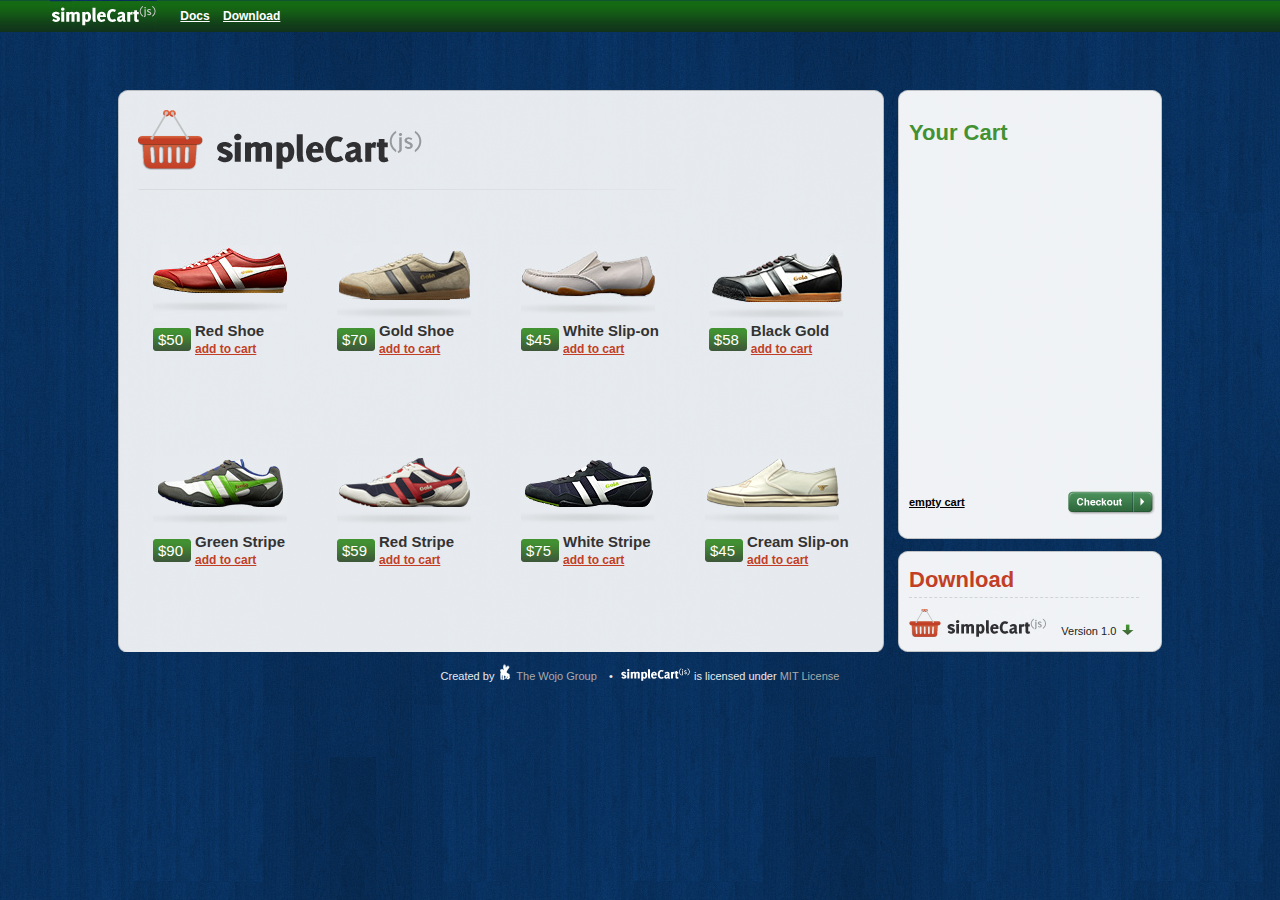
<file: src/main/webapp/scripts/index.html>
<!DOCTYPE html PUBLIC "-//W3C//DTD XHTML 1.0 Strict//EN"
	"http://www.w3.org/TR/xhtml1/DTD/xhtml1-strict.dtd">

<html xmlns="http://www.w3.org/1999/xhtml" xml:lang="en" lang="en">
<head>
	<meta http-equiv="Content-Type" content="text/html; charset=utf-8"/>

	<title>simpleCart (js) Demo</title>
	<link rel="stylesheet" href="example.css" type="text/css" media="screen" charset="utf-8" />
	<!--[if lte IE 6]><link rel="stylesheet" href="ie6.css" type="text/css" media="screen" charset="utf-8" /><![endif]-->
	<!--[if IE 7]><link rel="stylesheet" href="ie7.css" type="text/css" media="screen" charset="utf-8" /><![endif]-->
	<!--Include the SimpleCart(js) script-->
	<script src="javascripts/simpleCart.js" type="text/javascript" charset="utf-8"></script>
	
	<!--Make a new cart instance with your paypal login email-->
	<script type="text/javascript">
		simpleCart = new cart("brett@wojodesign.com");
	</script>
	
	<!--CSS for the Cart. Customize anything you damn well please.
		Use Firebug or Webkit's Element Inspector to get a more 
		indepth idea of what simpleCart Generates.
	-->
	<style>
		.cartHeaders,.totalRow{display:none;}
		.simpleCart_items{
			overflow-y:auto;
			overflow-x:hidden;
			height:324px;
			width:243px;
			margin-bottom:20px;
		}
		.itemContainer{
			clear:both;
			width:229px;
			padding:11px 0;
			font-size:11px;
		}
		.itemImage{
			float:left;
			width:60px;
		}
		.itemName{
			float:left;
			width:85px;
		}
		.itemPrice{
			float:left;
			width:85px;
			color:#418932;
		}
		.itemQuantity{
			float:left;
			width:33px;
			margin-top:-12px;
			vertical-align:middle;
		}
		.itemQuantity input{
			width:20px;
			border:1px solid #ccc;
			padding:3px 2px;
		}
		
		.itemTotal{
			float:left;
			color:#c23f26;
			margin-top:-6px
		}
	</style>
	
	
	
</head>

<body>
	<div id="topFrame"><img src="images/greenLogo.gif" alt="simpleCart(js)" style="vertical-align:middle;margin:-1px 20px 0 0" /> <a href="#">Docs</a> &nbsp;&nbsp;&nbsp;<a href="#">Download</a></div>
		<div id="content">
			<div id="header">
				<h1>simpleCart (js)</h1>
			</div>
			
			<!--Here's the Catalog Items. You can make anything into a product, 
				just copy and paste the onclick attribute from one of the products 
				below.
			-->
			<ul id="catalog">
				
				<li>
					<img src="images/products/redShoe.jpg" alt="Red Shoe" />
					<span class="price">$50</span><b>Red Shoe<br/><a href="#" onclick="simpleCart.add('name=Red Shoe','price=50','image=images/thumbs/redShoe.jpg');return false;"> add to cart</a></b>
				</li>
				
				<li>
					<img src="images/products/goldShoe.jpg" alt="Gold Shoe" />
					<span class="price">$70</span><b>Gold Shoe<br/><a href="#" onclick="simpleCart.add('name=Gold Shoe','price=70','image=images/thumbs/goldShoe.jpg');return false;"> add to cart</a></b>
				</li>
				
				<li>
					<img src="images/products/whiteSlipon.jpg" alt="White Slip-on" />
					<span class="price">$45</span><b>White Slip-on<br/><a href="#" onclick="simpleCart.add('name=White Slip-on','price=45','image=images/thumbs/whiteSlipon.jpg');return false;"> add to cart</a></b>
				</li>
				
				<li>
					<img src="images/products/blackGold.jpg" alt="Black Gold" />
					<span class="price">$58</span><b>Black Gold<br/><a href="#" onclick="simpleCart.add('name=Black Gold','price=58','image=images/thumbs/blackGold.jpg');return false;"> add to cart</a></b>
				</li>
				
				<li>
					<img src="images/products/greenStripe.jpg" alt="Green Stripe" />
					<span class="price">$90</span><b>Green Stripe<br/><a href="#" onclick="simpleCart.add('name=Green Stripe','price=90','image=images/thumbs/greenStripe.jpg');return false;"> add to cart</a></b>
				</li>
				
				<li>
					<img src="images/products/redStripe.jpg" alt="Red Stripe" />
					<span class="price">$59</span><b>Red Stripe<br/><a href="#" onclick="simpleCart.add('name=Red Stripe','price=59','image=images/thumbs/redStripe.jpg');return false;"> add to cart</a></b>
				</li>
				
				<li>
					<img src="images/products/whiteStripe.jpg" alt="White Stripe" />
					<span class="price">$75</span><b>White Stripe<br/><a href="#" onclick="simpleCart.add('name=White Stripe','price=75','image=images/thumbs/whiteStripe.jpg');return false;"> add to cart</a></b>
				</li>
				
				<li>
					<img src="images/products/creamSlipon.jpg" alt="Cream Slip-on" />
					<span class="price">$45</span><b>Cream Slip-on<br/><a href="#" onclick="simpleCart.add('name=Cream Slip-on','price=45','image=images/thumbs/creamSlipon.jpg');return false;"> add to cart</a></b>
				</li>

			</ul>
			<!--/ Catalog-->
			
			
			<div id="sidebar">
				<h2>Your Cart</h2>
				
				
				<!--Add a Div with the class "simpleCart_items" to show your shopping cart area.-->
				<div class="simpleCart_items" >
				</div>
				
				
				<!--Here's the Links to Checkout and Empty Cart-->
				<a href="#" class="simpleCart_empty">empty cart</a>
				<a href="#" class="simpleCart_checkout">Checkout</a>
				
				
				
				<!--Nothing below this has to do with simpleCart (js) functionality-->
				<div id="downloadContainer">
					<h3>Download</h3>
					<a href="#"><img src="images/smallLogo.gif" alt="Download simpleCart(js)" id="smallLogo" /></a>&nbsp;&nbsp;&nbsp;&nbsp;
					<a href="#">Version 1.0</a>&nbsp;&nbsp;<a href="#"><img src="images/arrow.gif" alt="Download simpleCart(js)"></a>
				</div>	
			<!--End #sidebar-->	
			</div>
			<div id="footer">
				Created by <a href="http://thewojogroup.com"><img src="images/wojo.gif" alt="The Wojo Group" /></a> <a href="http://thewojogroup.com">The Wojo Group</a> &nbsp;&nbsp;
				&bull;&nbsp;&nbsp;<img src="images/microLogo.gif" alt="simple cart js" style="vertical-align:bottom" /> is licensed under <a href="#">MIT License</a>
			</div>	
		<!--End #content-->		
		</div>
</body>
</html>
</file>
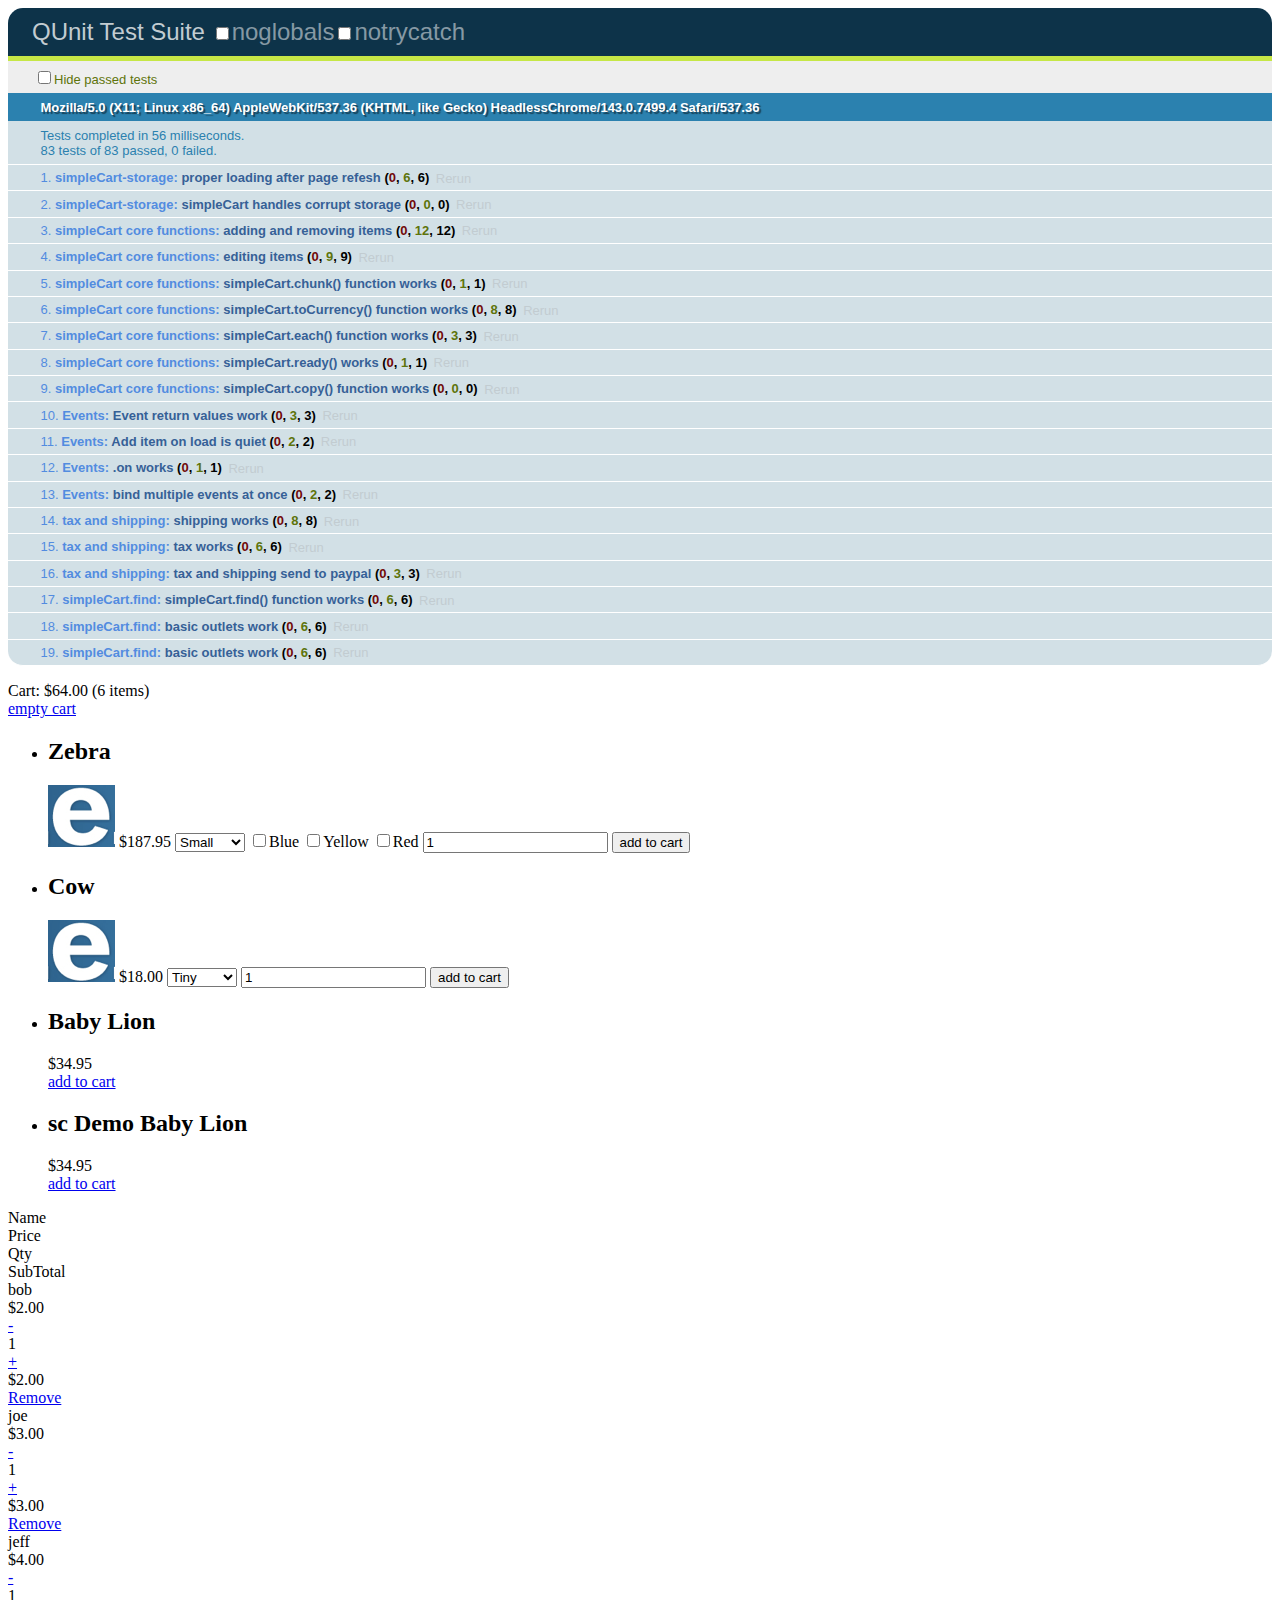
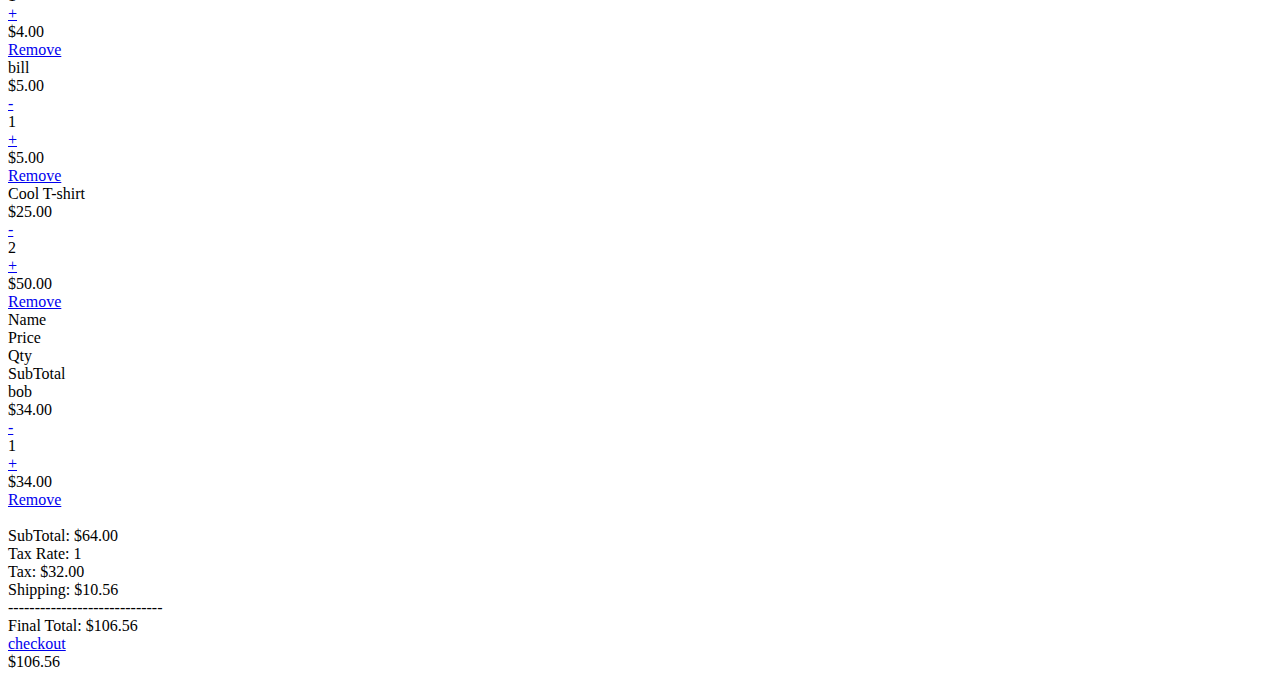
<file: src/main/webapp/scripts/wojodesign-simplecart-js/test/index.html>
<!DOCTYPE html>  
<html>  
<head>  
    <title>simpleCart(js) - QUnit Test Suite</title>  
    <link rel="stylesheet" href="css/qunit.css" type="text/css" media="screen">  

	<script>/*<![CDATA[*/!window.QUnit && document.write('<script src="inc/qunit.js"><\/script>')/*]]>*/</script>
	<script src="http://swarm.simplecartjs.com/js/inject.js"></script>
	
    <!-- Your project file goes here -->  
	<script>/*<![CDATA[*/
	
	if( QUnit.urlParams.lib && QUnit.urlParams.ver ){
		document.write('<script src="https://ajax.googleapis.com/ajax/libs/'+ 
					QUnit.urlParams.lib + '/' + 
					QUnit.urlParams.ver + '/' + 
					QUnit.urlParams.lib + '.js"><\/script>');
	} else {
		document.write('<script src="inc/jquery.1.6.1.min.js"><\/script>');
	}
	
	if( QUnit.urlParams.commit ){
		document.write('<script src="inc/get-raw-javascript.php?file=https://raw.github.com/wojodesign/simplecart-js/'+ QUnit.urlParams.commit +'/simpleCart.js"><\/script>');
		document.write('<script src="inc/get-raw-javascript.php?file=https://raw.github.com/wojodesign/simplecart-js/'+ QUnit.urlParams.commit +'/test/test.core.js"><\/script>');
	} else {
		document.write('<script src="../simpleCart.js"><\/script>');
		document.write('<script type="text/javascript" src="test.core.js"><\/script>');
	}
	/*]]>*/</script>

	
	<style >

	 	.itemContainer{
			width:100%;
			float:left;
		}

		.itemContainer div{
			float:left;
			margin: 5px 20px 5px 20px ;
		}

		.itemContainer a{
			text-decoration:none;
		}

		.cartHeaders{
			width:100%;
			float:left;
		}

		.cartHeaders div{
			float:left;
			margin: 5px 20px 5px 20px ;
		}


	</style>


</head>  
<body>  
	
	<h1 id="qunit-header">QUnit Test Suite</h1>  
    <h2 id="qunit-banner"></h2>  
    <div id="qunit-testrunner-toolbar"></div>  
    <h2 id="qunit-userAgent"></h2>  
    <ol id="qunit-tests"></ol>
	
	<p>
	Cart: <span class="simpleCart_total"></span> (<span id="simpleCart_quantity" class="simpleCart_quantity"></span> items)
	<br />
	<a href="javascript:;" class="simpleCart_empty">empty cart</a>
	<br />
	</p>


	<ul>
		<li class="simpleCart_shelfItem">
			<h2 class="item_name">Zebra</h2>
			<img class="item_thumb" src="e.png" />
			<span class="item_price">$187.95</span>
			<select class="item_Size">
				<option value="Small">Small</option>
				<option value="Medium">Medium</option>
				<option value="Large">Large</option>	
			</select>	
			
			<input type="checkbox" class="item_color" value="Blue"/><label>Blue</label>
			<input type="checkbox" class="item_color" value="Yellow"/><label>Yellow</label>
			<input type="checkbox" class="item_color" value="Red"/><label>Red</label>
			
			<input type="hidden" class="item_shipping" value="20" />	
			<input type="text" class="item_quantity" value="1" />
			<input type="button" class="item_add" value="add to cart" />
		</li>


		<li class="simpleCart_shelfItem">
			<h2 class="item_name">Cow</h2>
			<img class="item_thumb" src="e.png" />
			<span class="item_price">$18.00</span>
			<select class="item_Size">
				<option value="Tiny">Tiny</option>
				<option value="Medium">Medium</option>
				<option value="Bull">Bull</option>	
			</select>		
			<input type="text" class="item_quantity" value="1" />
			<input type="button" class="item_add" value="add to cart" />
		</li>



		<li>
			<h2>Baby Lion</h2>
			<div>$34.95</div>
			<a href="javascript:;" onclick="simpleCart.add({name:'baby lion', price: 34.95,size:'tiny',thumb:'e.png'});" >add to cart</a>
		</li>
		
		<li>
			<h2>sc Demo Baby Lion</h2>
			<div>$34.95</div>
			<a href="javascript:;" onclick="sc_demo.add({name:'baby lion', price: 34.95,size:'tiny',thumb:'e.png'});" >add to cart</a>
		</li>

	</ul>

	<div class="simpleCart_items" >
	</div>


	<div class="sc_demo_items" >
	</div>

	<br />
	SubTotal: <span id="simpleCart_total" class="simpleCart_total"></span> <br />
	Tax Rate: <span id="simpleCart_taxRate" class="simpleCart_taxRate"></span> <br />
	Tax: <span id="simpleCart_tax" class="simpleCart_tax"></span> <br />
	Shipping: <span id="simpleCart_shipping" class="simpleCart_shipping"></span> <br />
	-----------------------------<br />
	Final Total: <span id="simpleCart_grandTotal" class="simpleCart_grandTotal"></span> <br />

	<a href="javascript:;" class="simpleCart_checkout">checkout</a>	
	
	<div id="test_id"></div>
    
</body>  
</html>
</file>
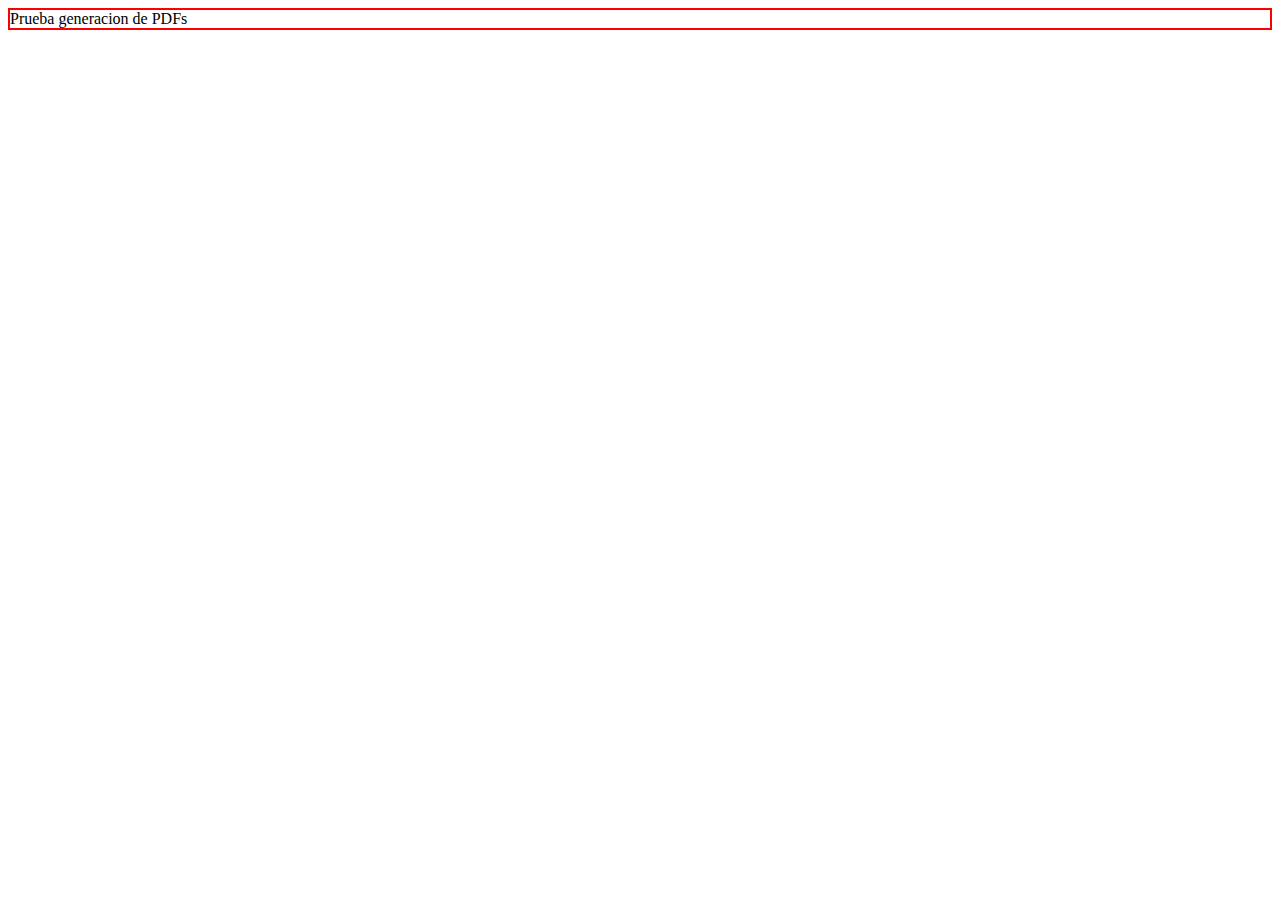
<file: src/main/webapp/pruebaPDF.html>
<html>
  <head>
  <meta http-equiv="content-type" content="text/html; charset=windows-1250"/>
  <meta name="generator" content="PSPad editor, www.pspad.com"/>
  <title>Prueba generacion pdfs</title>
  <style>
  .mainContent{
  	border: 2px solid red;
  }
  </style>
  </head>
  <body>
    <div class="mainContent">
      Prueba generacion de PDFs
    </div>
  </body>
</html>
</file>
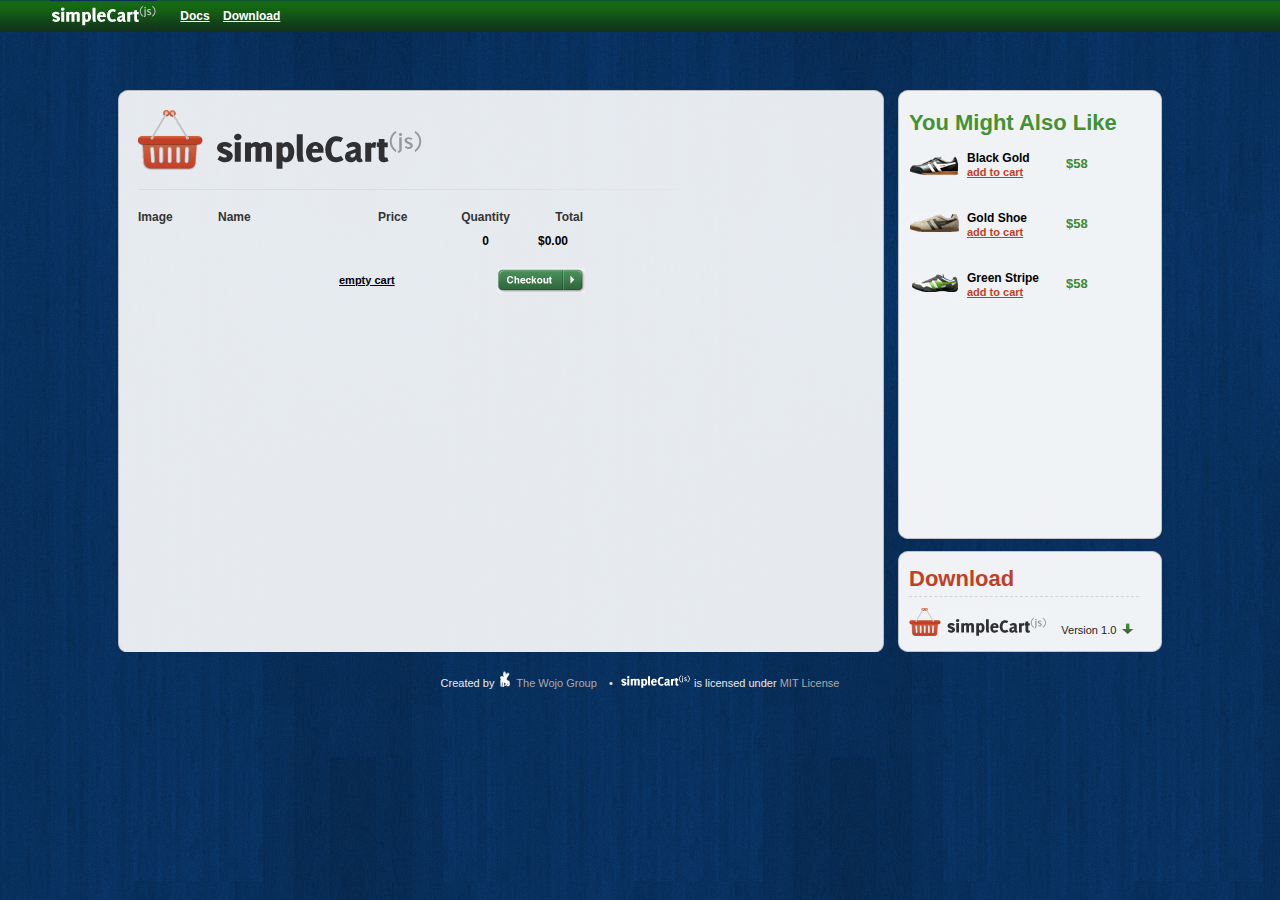
<file: src/main/webapp/scripts/myCart.html>
<!DOCTYPE html PUBLIC "-//W3C//DTD XHTML 1.0 Strict//EN"
	"http://www.w3.org/TR/xhtml1/DTD/xhtml1-strict.dtd">

<html xmlns="http://www.w3.org/1999/xhtml" xml:lang="en" lang="en">
<head>
	<meta http-equiv="Content-Type" content="text/html; charset=utf-8"/>

	<title>simpleCart (js) Demo</title>
	<link rel="stylesheet" href="example.css" type="text/css" media="screen" charset="utf-8" />
	<!--[if lte IE 6]><link rel="stylesheet" href="ie6.css" type="text/css" media="screen" charset="utf-8" /><![endif]-->
	<!--[if IE 7]><link rel="stylesheet" href="ie7.css" type="text/css" media="screen" charset="utf-8" /><![endif]-->
	
	<!--Include the SimpleCart(js) script-->
	<script src="javascripts/simpleCart.js" type="text/javascript" charset="utf-8"></script>
	
	<!--Make a new cart instance with your paypal login email-->
	<script type="text/javascript">
		simpleCart = new cart("brett@wojodesign.com");
	</script>
	
	<!--CSS for the Cart. Customize anything you damn well please.
		Use Firebug or Webkit's Element Inspector to get a more 
		indepth idea of what simpleCart Generates.
	-->
	<style>
		.cartHeaders div{
			color:#333;
		}
		.simpleCart_items{
			float:left;
			clear:left;
			width:446px;
			margin:20px;
		}
		.itemContainer{
			clear:both;
			width:543px;
			padding:15px 0;
			font-size:11px;
			line-height:25px;
			height:10px;
		}
		.itemImage{
			float:left;
			width:80px;
		}
		.itemImage img{
			vertical-align:middle;
		}
		.itemName{
			float:left;
			width:160px;
		}
		.itemPrice{
			float:left;
			width:55px;
			color:#418932;
		}
		.itemQuantity{
			float:left;
			width:105px;
			vertical-align:middle;
			text-align:center;
		}
		.itemQuantity input{
			width:20px;
			border:1px solid #ccc;
			padding:3px 2px;
			margin:0 auto;
			display:block;
			font-size:11px;
		}
		.itemTotal{
			float:left;
			color:#c23f26;
			text-align:right;
			width:45px;
		}
		.totalRow{
			clear:both;
			float:left;
			margin-top:10px;
		}
		.totalItems{
			float:left;
			width:105px;
			margin-left:295px;
			text-align:center;
		}
		.totalPrice{
			float:right;
			text-align:right;
		}
	</style>
	
	
	
</head>

<body>
	<div id="topFrame"><img src="images/greenLogo.gif" alt="simpleCart(js)" style="vertical-align:middle;margin:-1px 20px 0 0" /> <a href="#">Docs</a> &nbsp;&nbsp;&nbsp;<a href="#">Download</a></div>
		<div id="content">
			
			
			<div id="sidebar" style="margin-top:20px">
				<h2>You Might Also Like</h2>
				<div class="alsoContainer">
					<div class="alsoImage">
						<img src="images/thumbs/blackGold.jpg" alt="" />
					</div>
					<div class="alsoInfo">
						Black Gold<br/>
						<a href="#" onclick="simpleCart.add('name=Black Gold','price=58','image=images/thumbs/blackGold.jpg');return false;">add to cart</a>
					</div>
					<div class="alsoPrice">$58</div>
				</div>
				
				<div class="alsoContainer">
					<div class="alsoImage">
						<img src="images/thumbs/goldShoe.jpg" alt="" />
					</div>
					<div class="alsoInfo">
						Gold Shoe<br/>
						<a href="#" onclick="simpleCart.add('name=Gold Shoe','price=70','image=images/thumbs/goldShoe.jpg');return false;">add to cart</a>
					</div>
					<div class="alsoPrice">$58</div>
				</div>
				
				<div class="alsoContainer">
					<div class="alsoImage">
						<img src="images/thumbs/greenStripe.jpg" alt="" />
					</div>
					<div class="alsoInfo">
						Green Stripe<br/>
						<a href="#" onclick="simpleCart.add('name=Green Stripe','price=90','image=images/thumbs/greenStripe.jpg');return false;">add to cart</a>
					</div>
					<div class="alsoPrice">$58</div>
				</div>	
				
				
				
				
				
				<div id="downloadContainer" style="margin:250px 0 35px 0;float:left">
					<h3>Download</h3>
					<a href="#"><img src="images/smallLogo.gif" alt="Download simpleCart(js)" style="margin-top:2px;vertical-align:bottom"/></a>&nbsp;&nbsp;&nbsp;&nbsp;
					<a href="#">Version 1.0</a>&nbsp;&nbsp;<a href="#"><img src="images/arrow.gif" alt="Download simpleCart(js)"></a>
				</div>	
			<!--End #sidebar-->	
			</div>
			
			
			
			<div id="header">
				<h1>simpleCart (js)</h1>
			</div>
			<div id="left">
			<!--Add a Div with the class "simpleCart_items" to show your shopping cart area.-->
				<div class="simpleCart_items" >
				</div>
				
				<div class="checkoutEmptyLinks">
				<!--Here's the Links to Checkout and Empty Cart-->
				<a href="#" class="simpleCart_empty">empty cart</a>
				<a href="#" class="simpleCart_checkout">Checkout</a>
				</div>
			</div>
			
			
			
			<div id="footer" class="cartFoot">
				Created by <a href="http://thewojogroup.com"><img src="images/wojo.gif" alt="The Wojo Group" /></a> <a href="http://thewojogroup.com">The Wojo Group</a> &nbsp;&nbsp;
				&bull;&nbsp;&nbsp;<img src="images/microLogo.gif" alt="simple cart js" style="vertical-align:bottom" /> is licensed under <a href="#">MIT License</a>
			</div>	
		<!--End #content-->		
		</div>
</body>
</html>
</file>
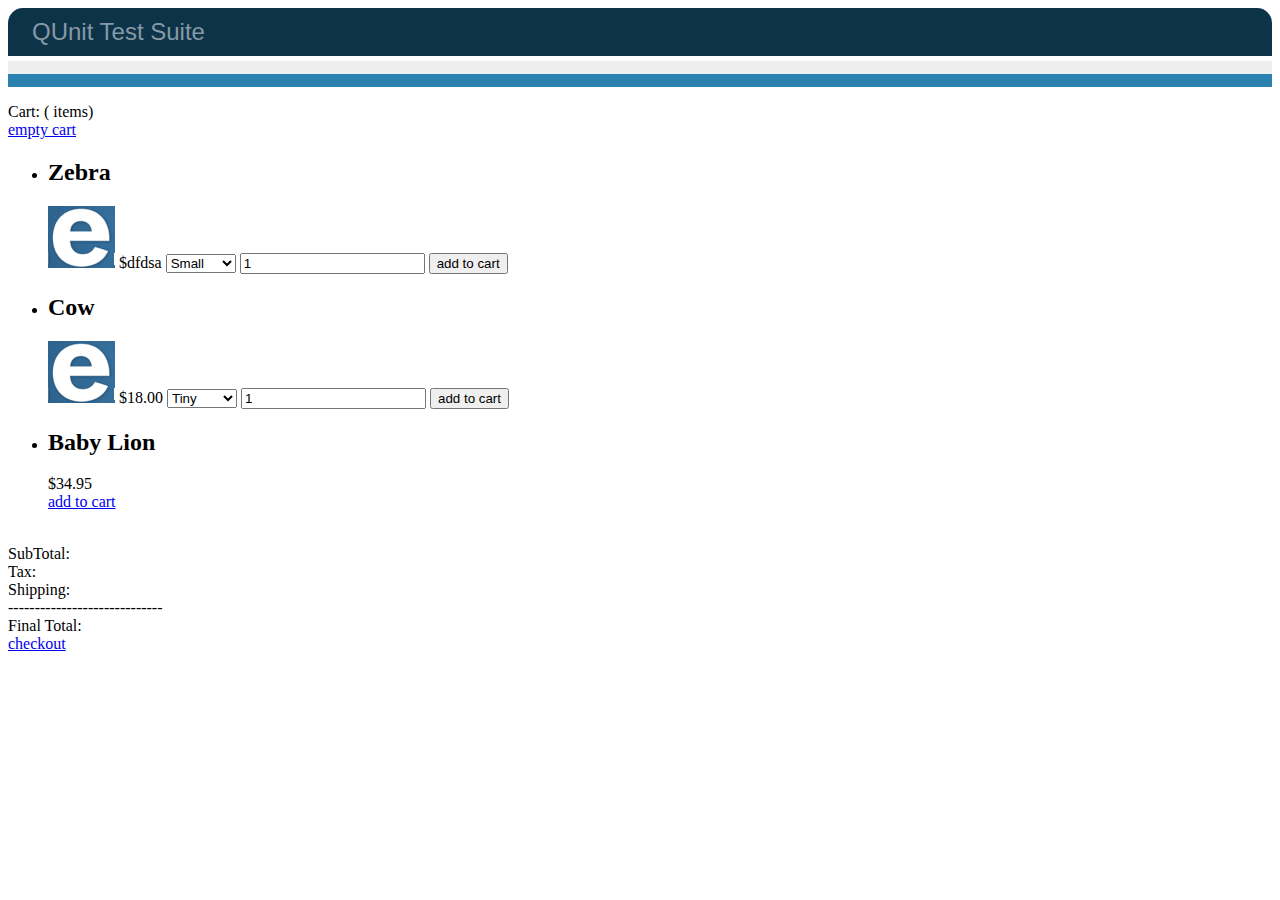
<file: src/main/webapp/scripts/wojodesign-simplecart-js/test/core.html>
<!DOCTYPE html>  
<html>  
<head>  
    <title>simpleCart(js) QUnit Test Suite</title>  
    <link rel="stylesheet" href="css/qunit.css" type="text/css" media="screen">  
    <script type="text/javascript" src="https://raw.github.com/jquery/qunit/master/qunit/qunit.js"></script>  
    <!-- Your project file goes here -->  
    <script type="text/javascript" src="../simpleCart.js"></script>  
    <!-- Your tests file goes here -->  

	<script type="text/javascript">


	</script>
	
	<style >

	 	.itemContainer{
			width:100%;
			float:left;
		}

		.itemContainer div{
			float:left;
			margin: 5px 20px 5px 20px ;
		}

		.itemContainer a{
			text-decoration:none;
		}

		.cartHeaders{
			width:100%;
			float:left;
		}

		.cartHeaders div{
			float:left;
			margin: 5px 20px 5px 20px ;
		}


	</style>


</head>  
<body>  
	
	<h1 id="qunit-header">QUnit Test Suite</h1>  
    <h2 id="qunit-banner"></h2>  
    <div id="qunit-testrunner-toolbar"></div>  
    <h2 id="qunit-userAgent"></h2>  
    <ol id="qunit-tests"></ol>
	
	<p>
	Cart: <span class="simpleCart_total"></span> (<span class="simpleCart_quantity"></span> items)
	<br />
	<a href="javascript:;" class="simpleCart_empty">empty cart</a>
	<br />
	</p>


	<ul>
		<li class="simpleCart_shelfItem">
			<h2 class="item_name">Zebra</h2>
			<img class="item_thumb" src="e.png" />
			<span class="item_price">$dfdsa</span>
			<select class="item_Size">
				<option value="Small">Small</option>
				<option value="Medium">Medium</option>
				<option value="Large">Large</option>	
			</select>	
			<input type="hidden" class="item_shipping" value="20" />	
			<input type="text" class="item_quantity" value="1" />
			<input type="button" class="item_add" value="add to cart" />
		</li>


		<li class="simpleCart_shelfItem">
			<h2 class="item_name">Cow</h2>
			<img class="item_thumb" src="e.png" />
			<span class="item_price">$18.00</span>
			<select class="item_Size">
				<option value="Tiny">Tiny</option>
				<option value="Medium">Medium</option>
				<option value="Bull">Bull</option>	
			</select>		
			<input type="text" class="item_quantity" value="1" />
			<input type="button" class="item_add" value="add to cart" />
		</li>



		<li>
			<h2>Baby Lion</h2>
			<div>$34.95</div>
			<a href="javascript:;" onclick="simpleCart.add('name=baby lion', 'price=34.95','size=tiny','quantity=1','thumb=e.png');" >add to cart</a>
		</li>

	</ul>

	<div class="simpleCart_items" >
	</div>


	<br />
	SubTotal: <span class="simpleCart_total"></span> <br />
	Tax: <span class="simpleCart_taxCost"></span> <br />
	Shipping: <span class="simpleCart_shippingCost"></span> <br />
	-----------------------------<br />
	Final Total: <span class="simpleCart_finalTotal"></span> <br />

	<a href="javascript:;" class="simpleCart_checkout">checkout</a>	
	
    

    <script type="text/javascript" src="test.core.js"></script>  
</body>  
</html>
</file>
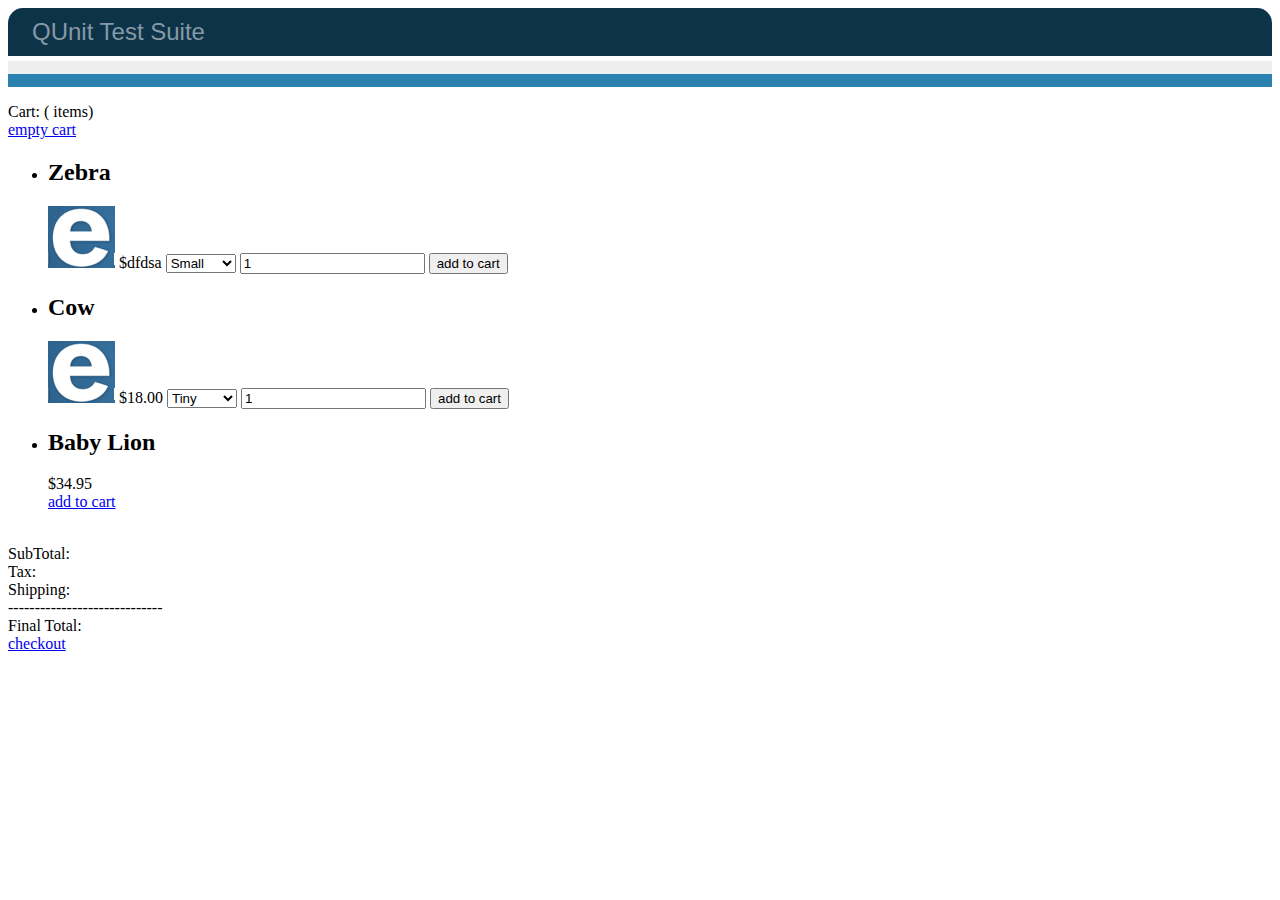
<file: src/main/webapp/scripts/wojodesign-simplecart-js/test/core.min.html>
<!DOCTYPE html>  
<html>  
<head>  
    <title>simpleCart(js) QUnit Test Suite</title>  
    <link rel="stylesheet" href="css/qunit.css" type="text/css" media="screen">  
    <script type="text/javascript" src="https://raw.github.com/jquery/qunit/master/qunit/qunit.js"></script>  
    <!-- Your project file goes here -->  
    <script type="text/javascript" src="../simpleCart.min.js"></script>  
    <!-- Your tests file goes here -->  

	<script type="text/javascript">
		simpleCart.email = "brett@wojodesign.com";
		simpleCart.checkoutTo = PayPal;
	//	simpleCart.merchantId = "118575326044237";
	//	simpleCart.checkoutTo = GoogleCheckout;
		simpleCart.currency = USD;
	//	simpleCart.currency = GBP;
	//  simpleCart.currency = EUR;
		simpleCart.taxRate  = 0.08;
	//	simpleCart.shippingFlatRate = 5.25;
		simpleCart.shippingQuantityRate = 1.00;
	/*	CartItem.prototype.shipping = function(){
			if( this.size ){
				switch( this.size.toLowerCase() ){
					case 'small':
						return this.quantity * 10.00;
					case 'medium':
						return this.quantity * 12.00;
					case 'large':
						return this.quantity * 15.00;
					case 'bull':
						return 45.00;
					default:
						return this.quantity * 5.00;
				}
			}
		};
	*/

		simpleCart.cartHeaders = ["Thumb_image_noHeader", "Name" , "Size_input_div_div", "Price" , "decrement_noHeader" , "Quantity", "increment_noHeader", "remove_noHeader", "Total" ];
	</script>
	
	<style >

	 	.itemContainer{
			width:100%;
			float:left;
		}

		.itemContainer div{
			float:left;
			margin: 5px 20px 5px 20px ;
		}

		.itemContainer a{
			text-decoration:none;
		}

		.cartHeaders{
			width:100%;
			float:left;
		}

		.cartHeaders div{
			float:left;
			margin: 5px 20px 5px 20px ;
		}


	</style>


</head>  
<body>  
	
	<h1 id="qunit-header">QUnit Test Suite</h1>  
    <h2 id="qunit-banner"></h2>  
    <div id="qunit-testrunner-toolbar"></div>  
    <h2 id="qunit-userAgent"></h2>  
    <ol id="qunit-tests"></ol>
	
	<p>
	Cart: <span class="simpleCart_total"></span> (<span class="simpleCart_quantity"></span> items)
	<br />
	<a href="javascript:;" class="simpleCart_empty">empty cart</a>
	<br />
	</p>


	<ul>
		<li class="simpleCart_shelfItem">
			<h2 class="item_name">Zebra</h2>
			<img class="item_thumb" src="e.png" />
			<span class="item_price">$dfdsa</span>
			<select class="item_Size">
				<option value="Small">Small</option>
				<option value="Medium">Medium</option>
				<option value="Large">Large</option>	
			</select>	
			<input type="hidden" class="item_shipping" value="20" />	
			<input type="text" class="item_quantity" value="1" />
			<input type="button" class="item_add" value="add to cart" />
		</li>


		<li class="simpleCart_shelfItem">
			<h2 class="item_name">Cow</h2>
			<img class="item_thumb" src="e.png" />
			<span class="item_price">$18.00</span>
			<select class="item_Size">
				<option value="Tiny">Tiny</option>
				<option value="Medium">Medium</option>
				<option value="Bull">Bull</option>	
			</select>		
			<input type="text" class="item_quantity" value="1" />
			<input type="button" class="item_add" value="add to cart" />
		</li>



		<li>
			<h2>Baby Lion</h2>
			<div>$34.95</div>
			<a href="javascript:;" onclick="simpleCart.add('name=baby lion', 'price=34.95','size=tiny','quantity=1','thumb=e.png');" >add to cart</a>
		</li>

	</ul>

	<div class="simpleCart_items" >
	</div>


	<br />
	SubTotal: <span class="simpleCart_total"></span> <br />
	Tax: <span class="simpleCart_taxCost"></span> <br />
	Shipping: <span class="simpleCart_shippingCost"></span> <br />
	-----------------------------<br />
	Final Total: <span class="simpleCart_finalTotal"></span> <br />

	<a href="javascript:;" class="simpleCart_checkout">checkout</a>	
	
    

    <script type="text/javascript" src="test.core.js"></script>  
</body>  
</html>
</file>
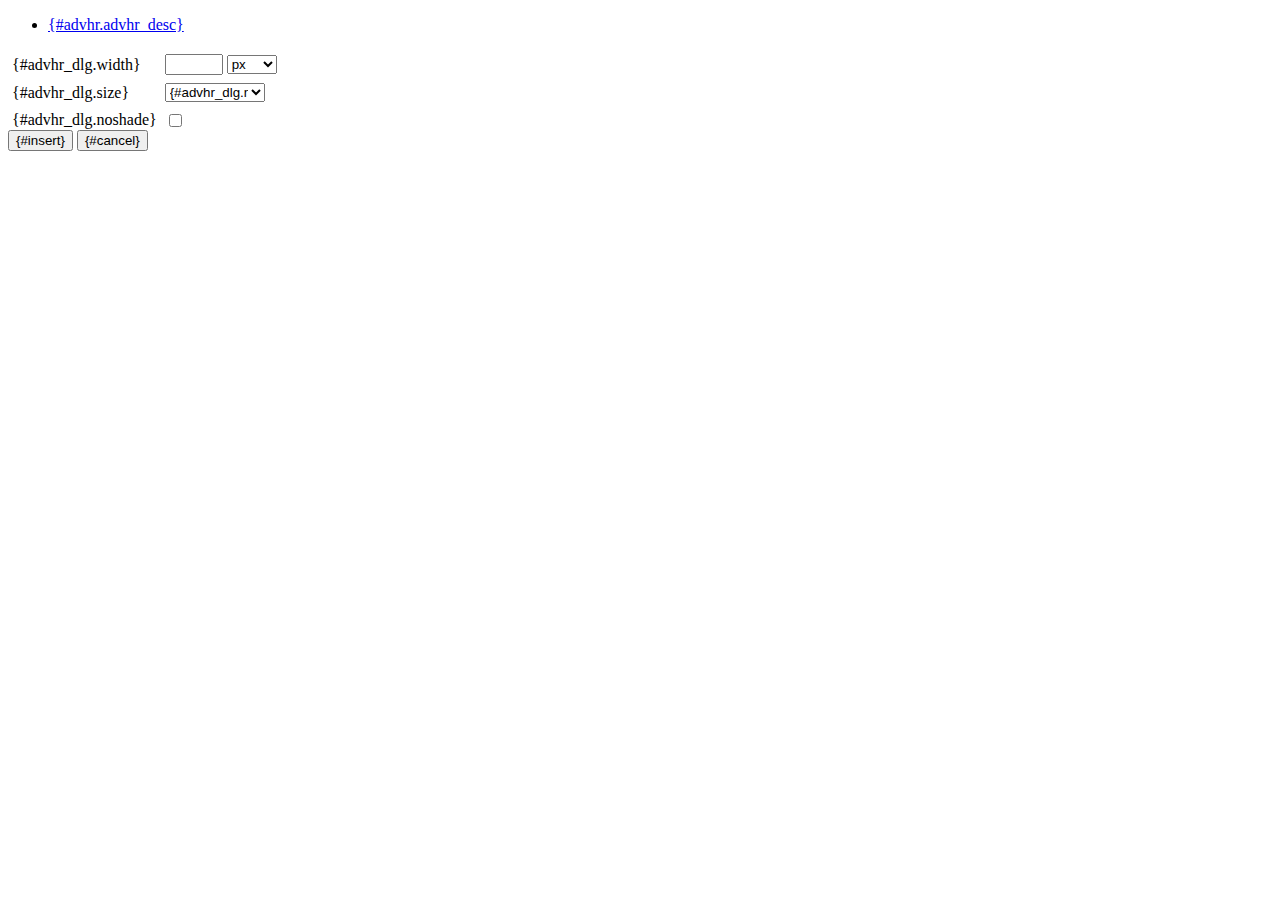
<file: src/main/webapp/scripts/tiny_mce/plugins/advhr/rule.htm>
<!DOCTYPE html PUBLIC "-//W3C//DTD XHTML 1.0 Strict//EN" "http://www.w3.org/TR/xhtml1/DTD/xhtml1-strict.dtd">
<html xmlns="http://www.w3.org/1999/xhtml">
<head>
	<title>{#advhr.advhr_desc}</title>
	<script type="text/javascript" src="../../tiny_mce_popup.js"></script>
	<script type="text/javascript" src="js/rule.js"></script>
	<script type="text/javascript" src="../../utils/mctabs.js"></script>
	<script type="text/javascript" src="../../utils/form_utils.js"></script>
	<link href="css/advhr.css" rel="stylesheet" type="text/css" />
</head>
<body role="application">
<form onsubmit="AdvHRDialog.update();return false;" action="#">
	<div class="tabs">
		<ul>
			<li id="general_tab" class="current" aria-controls="general_panel"><span><a href="javascript:mcTabs.displayTab('general_tab','general_panel');" onmousedown="return false;">{#advhr.advhr_desc}</a></span></li>
		</ul>
	</div>

	<div class="panel_wrapper">
		<div id="general_panel" class="panel current">
			<table role="presentation" border="0" cellpadding="4" cellspacing="0">
					<tr role="group" aria-labelledby="width_label">
						<td><label id="width_label" for="width">{#advhr_dlg.width}</label></td>
						<td class="nowrap">
							<input id="width" name="width" type="text" value="" class="mceFocus" />
							<span style="display:none;" id="width_unit_label">{#advhr_dlg.widthunits}</span>
							<select name="width2" id="width2" aria-labelledby="width_unit_label">
								<option value="">px</option>
								<option value="%">%</option>
							</select>
						</td>
					</tr>
					<tr>
						<td><label for="size">{#advhr_dlg.size}</label></td>
						<td><select id="size" name="size">
							<option value="">{#advhr_dlg.normal}</option>
							<option value="1">1</option>
							<option value="2">2</option>
							<option value="3">3</option>
							<option value="4">4</option>
							<option value="5">5</option>
						</select></td>
					</tr>
					<tr>
						<td><label for="noshade">{#advhr_dlg.noshade}</label></td>
						<td><input type="checkbox" name="noshade" id="noshade" class="radio" /></td>
					</tr>
			</table>
		</div>
	</div>

	<div class="mceActionPanel">
		<input type="submit" id="insert" name="insert" value="{#insert}" />
		<input type="button" id="cancel" name="cancel" value="{#cancel}" onclick="tinyMCEPopup.close();" />
	</div>
</form>
</body>
</html>
</file>
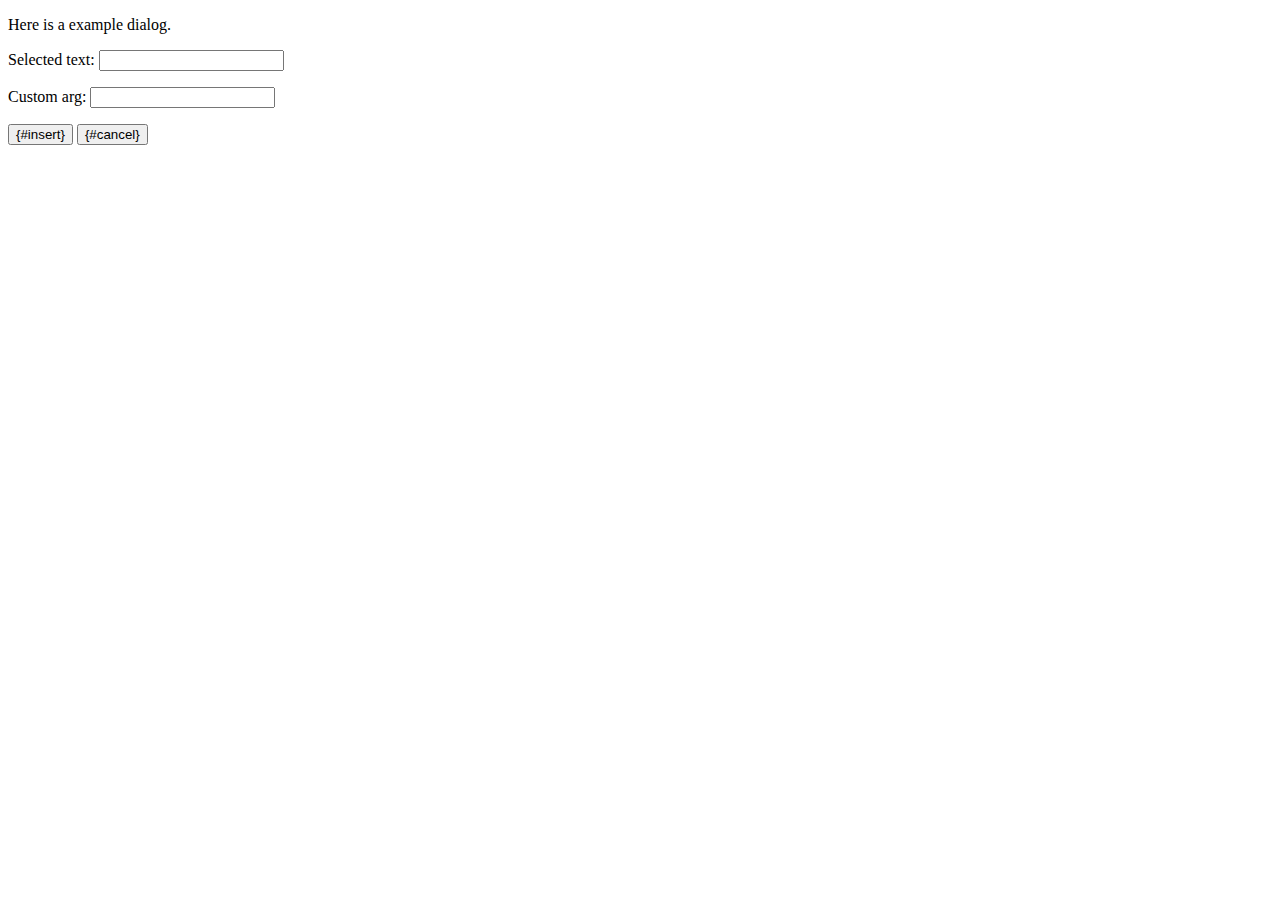
<file: src/main/webapp/scripts/tiny_mce/plugins/example/dialog.htm>
<!DOCTYPE html PUBLIC "-//W3C//DTD XHTML 1.0 Strict//EN" "http://www.w3.org/TR/xhtml1/DTD/xhtml1-strict.dtd">
<html xmlns="http://www.w3.org/1999/xhtml">
<head>
	<title>{#example_dlg.title}</title>
	<script type="text/javascript" src="../../tiny_mce_popup.js"></script>
	<script type="text/javascript" src="js/dialog.js"></script>
</head>
<body>

<form onsubmit="ExampleDialog.insert();return false;" action="#">
	<p>Here is a example dialog.</p>
	<p>Selected text: <input id="someval" name="someval" type="text" class="text" /></p>
	<p>Custom arg: <input id="somearg" name="somearg" type="text" class="text" /></p>

	<div class="mceActionPanel">
		<input type="button" id="insert" name="insert" value="{#insert}" onclick="ExampleDialog.insert();" />
		<input type="button" id="cancel" name="cancel" value="{#cancel}" onclick="tinyMCEPopup.close();" />
	</div>
</form>

</body>
</html>
</file>
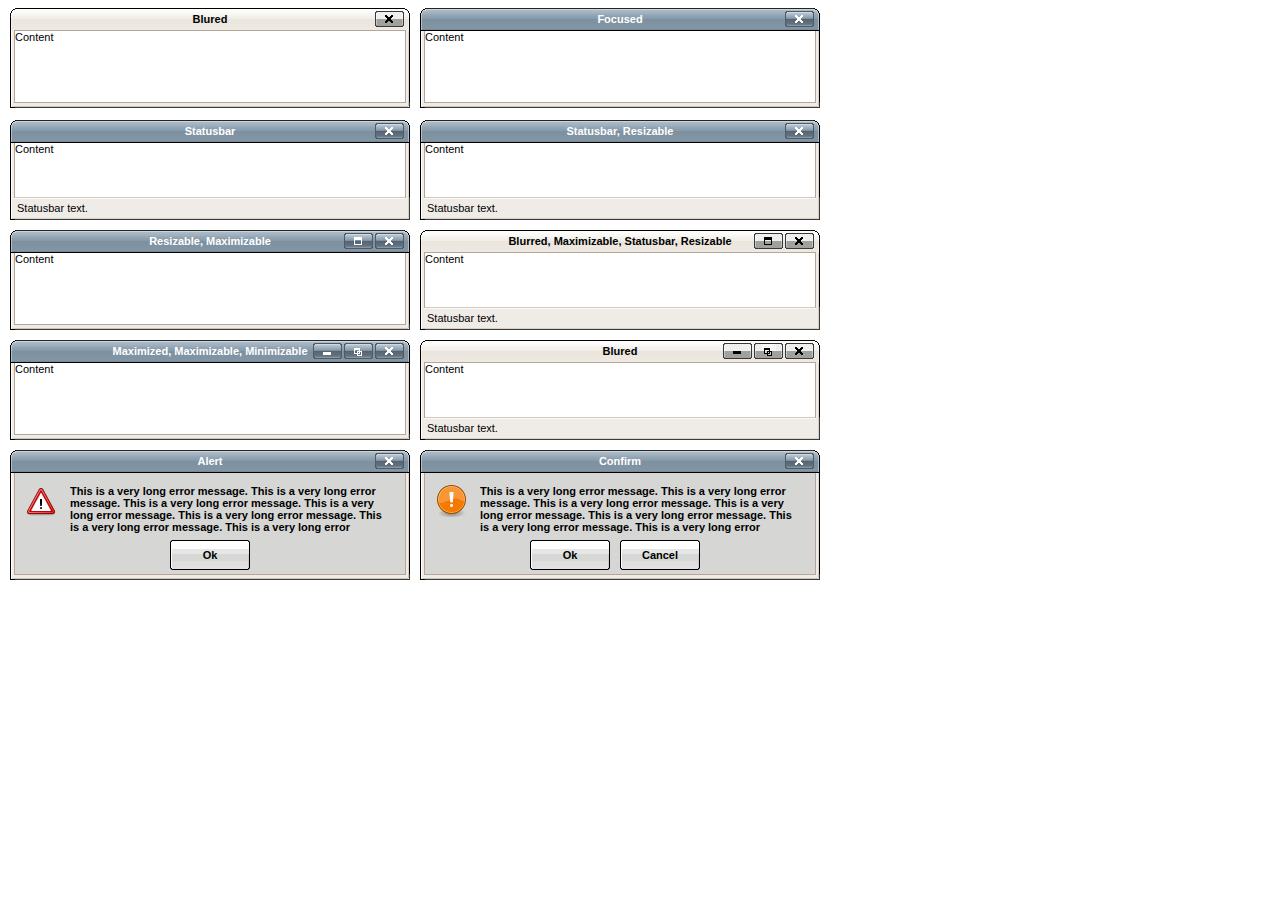
<file: src/main/webapp/scripts/tiny_mce/plugins/inlinepopups/template.htm>
<!-- <!DOCTYPE html PUBLIC "-//W3C//DTD XHTML 1.0 Strict//EN" "http://www.w3.org/TR/xhtml1/DTD/xhtml1-strict.dtd"> -->
<html xmlns="http://www.w3.org/1999/xhtml">
<head>
<title>Template for dialogs</title>
<link rel="stylesheet" type="text/css" href="skins/clearlooks2/window.css" />
</head>
<body>

<div class="mceEditor">
	<div class="clearlooks2" style="width:400px; height:100px; left:10px;">
		<div class="mceWrapper">
			<div class="mceTop">
				<div class="mceLeft"></div>
				<div class="mceCenter"></div>
				<div class="mceRight"></div>
				<span>Blured</span>
			</div>

			<div class="mceMiddle">
				<div class="mceLeft"></div>
				<span>Content</span>
				<div class="mceRight"></div>
			</div>

			<div class="mceBottom">
				<div class="mceLeft"></div>
				<div class="mceCenter"></div>
				<div class="mceRight"></div>
				<span>Statusbar text.</span>
			</div>

			<a class="mceMove" href="#"></a>
			<a class="mceMin" href="#"></a>
			<a class="mceMax" href="#"></a>
			<a class="mceMed" href="#"></a>
			<a class="mceClose" href="#"></a>
			<a class="mceResize mceResizeN" href="#"></a>
			<a class="mceResize mceResizeS" href="#"></a>
			<a class="mceResize mceResizeW" href="#"></a>
			<a class="mceResize mceResizeE" href="#"></a>
			<a class="mceResize mceResizeNW" href="#"></a>
			<a class="mceResize mceResizeNE" href="#"></a>
			<a class="mceResize mceResizeSW" href="#"></a>
			<a class="mceResize mceResizeSE" href="#"></a>
		</div>
	</div>

	<div class="clearlooks2" style="width:400px; height:100px; left:420px;">
		<div class="mceWrapper mceMovable mceFocus">
			<div class="mceTop">
				<div class="mceLeft"></div>
				<div class="mceCenter"></div>
				<div class="mceRight"></div>
				<span>Focused</span>
			</div>

			<div class="mceMiddle">
				<div class="mceLeft"></div>
				<span>Content</span>
				<div class="mceRight"></div>
			</div>

			<div class="mceBottom">
				<div class="mceLeft"></div>
				<div class="mceCenter"></div>
				<div class="mceRight"></div>
				<span>Statusbar text.</span>
			</div>

			<a class="mceMove" href="#"></a>
			<a class="mceMin" href="#"></a>
			<a class="mceMax" href="#"></a>
			<a class="mceMed" href="#"></a>
			<a class="mceClose" href="#"></a>
			<a class="mceResize mceResizeN" href="#"></a>
			<a class="mceResize mceResizeS" href="#"></a>
			<a class="mceResize mceResizeW" href="#"></a>
			<a class="mceResize mceResizeE" href="#"></a>
			<a class="mceResize mceResizeNW" href="#"></a>
			<a class="mceResize mceResizeNE" href="#"></a>
			<a class="mceResize mceResizeSW" href="#"></a>
			<a class="mceResize mceResizeSE" href="#"></a>
		</div>
	</div>

	<div class="clearlooks2" style="width:400px; height:100px; left:10px; top:120px;">
		<div class="mceWrapper mceMovable mceFocus mceStatusbar">
			<div class="mceTop">
				<div class="mceLeft"></div>
				<div class="mceCenter"></div>
				<div class="mceRight"></div>
				<span>Statusbar</span>
			</div>

			<div class="mceMiddle">
				<div class="mceLeft"></div>
				<span>Content</span>
				<div class="mceRight"></div>
			</div>

			<div class="mceBottom">
				<div class="mceLeft"></div>
				<div class="mceCenter"></div>
				<div class="mceRight"></div>
				<span>Statusbar text.</span>
			</div>

			<a class="mceMove" href="#"></a>
			<a class="mceMin" href="#"></a>
			<a class="mceMax" href="#"></a>
			<a class="mceMed" href="#"></a>
			<a class="mceClose" href="#"></a>
			<a class="mceResize mceResizeN" href="#"></a>
			<a class="mceResize mceResizeS" href="#"></a>
			<a class="mceResize mceResizeW" href="#"></a>
			<a class="mceResize mceResizeE" href="#"></a>
			<a class="mceResize mceResizeNW" href="#"></a>
			<a class="mceResize mceResizeNE" href="#"></a>
			<a class="mceResize mceResizeSW" href="#"></a>
			<a class="mceResize mceResizeSE" href="#"></a>
		</div>
	</div>

	<div class="clearlooks2" style="width:400px; height:100px; left:420px; top:120px;">
		<div class="mceWrapper mceMovable mceFocus mceStatusbar mceResizable">
			<div class="mceTop">
				<div class="mceLeft"></div>
				<div class="mceCenter"></div>
				<div class="mceRight"></div>
				<span>Statusbar, Resizable</span>
			</div>

			<div class="mceMiddle">
				<div class="mceLeft"></div>
				<span>Content</span>
				<div class="mceRight"></div>
			</div>

			<div class="mceBottom">
				<div class="mceLeft"></div>
				<div class="mceCenter"></div>
				<div class="mceRight"></div>
				<span>Statusbar text.</span>
			</div>

			<a class="mceMove" href="#"></a>
			<a class="mceMin" href="#"></a>
			<a class="mceMax" href="#"></a>
			<a class="mceMed" href="#"></a>
			<a class="mceClose" href="#"></a>
			<a class="mceResize mceResizeN" href="#"></a>
			<a class="mceResize mceResizeS" href="#"></a>
			<a class="mceResize mceResizeW" href="#"></a>
			<a class="mceResize mceResizeE" href="#"></a>
			<a class="mceResize mceResizeNW" href="#"></a>
			<a class="mceResize mceResizeNE" href="#"></a>
			<a class="mceResize mceResizeSW" href="#"></a>
			<a class="mceResize mceResizeSE" href="#"></a>
		</div>
	</div>

	<div class="clearlooks2" style="width:400px; height:100px; left:10px; top:230px;">
		<div class="mceWrapper mceMovable mceFocus mceResizable mceMaximizable">
			<div class="mceTop">
				<div class="mceLeft"></div>
				<div class="mceCenter"></div>
				<div class="mceRight"></div>
				<span>Resizable, Maximizable</span>
			</div>

			<div class="mceMiddle">
				<div class="mceLeft"></div>
				<span>Content</span>
				<div class="mceRight"></div>
			</div>

			<div class="mceBottom">
				<div class="mceLeft"></div>
				<div class="mceCenter"></div>
				<div class="mceRight"></div>
				<span>Statusbar text.</span>
			</div>

			<a class="mceMove" href="#"></a>
			<a class="mceMin" href="#"></a>
			<a class="mceMax" href="#"></a>
			<a class="mceMed" href="#"></a>
			<a class="mceClose" href="#"></a>
			<a class="mceResize mceResizeN" href="#"></a>
			<a class="mceResize mceResizeS" href="#"></a>
			<a class="mceResize mceResizeW" href="#"></a>
			<a class="mceResize mceResizeE" href="#"></a>
			<a class="mceResize mceResizeNW" href="#"></a>
			<a class="mceResize mceResizeNE" href="#"></a>
			<a class="mceResize mceResizeSW" href="#"></a>
			<a class="mceResize mceResizeSE" href="#"></a>
		</div>
	</div>

	<div class="clearlooks2" style="width:400px; height:100px; left:420px; top:230px;">
		<div class="mceWrapper mceMovable mceStatusbar mceResizable mceMaximizable">
			<div class="mceTop">
				<div class="mceLeft"></div>
				<div class="mceCenter"></div>
				<div class="mceRight"></div>
				<span>Blurred, Maximizable, Statusbar, Resizable</span>
			</div>

			<div class="mceMiddle">
				<div class="mceLeft"></div>
				<span>Content</span>
				<div class="mceRight"></div>
			</div>

			<div class="mceBottom">
				<div class="mceLeft"></div>
				<div class="mceCenter"></div>
				<div class="mceRight"></div>
				<span>Statusbar text.</span>
			</div>

			<a class="mceMove" href="#"></a>
			<a class="mceMin" href="#"></a>
			<a class="mceMax" href="#"></a>
			<a class="mceMed" href="#"></a>
			<a class="mceClose" href="#"></a>
			<a class="mceResize mceResizeN" href="#"></a>
			<a class="mceResize mceResizeS" href="#"></a>
			<a class="mceResize mceResizeW" href="#"></a>
			<a class="mceResize mceResizeE" href="#"></a>
			<a class="mceResize mceResizeNW" href="#"></a>
			<a class="mceResize mceResizeNE" href="#"></a>
			<a class="mceResize mceResizeSW" href="#"></a>
			<a class="mceResize mceResizeSE" href="#"></a>
		</div>
	</div>

	<div class="clearlooks2" style="width:400px; height:100px; left:10px; top:340px;">
		<div class="mceWrapper mceMovable mceFocus mceResizable mceMaximized mceMinimizable mceMaximizable">
			<div class="mceTop">
				<div class="mceLeft"></div>
				<div class="mceCenter"></div>
				<div class="mceRight"></div>
				<span>Maximized, Maximizable, Minimizable</span>
			</div>

			<div class="mceMiddle">
				<div class="mceLeft"></div>
				<span>Content</span>
				<div class="mceRight"></div>
			</div>

			<div class="mceBottom">
				<div class="mceLeft"></div>
				<div class="mceCenter"></div>
				<div class="mceRight"></div>
				<span>Statusbar text.</span>
			</div>

			<a class="mceMove" href="#"></a>
			<a class="mceMin" href="#"></a>
			<a class="mceMax" href="#"></a>
			<a class="mceMed" href="#"></a>
			<a class="mceClose" href="#"></a>
			<a class="mceResize mceResizeN" href="#"></a>
			<a class="mceResize mceResizeS" href="#"></a>
			<a class="mceResize mceResizeW" href="#"></a>
			<a class="mceResize mceResizeE" href="#"></a>
			<a class="mceResize mceResizeNW" href="#"></a>
			<a class="mceResize mceResizeNE" href="#"></a>
			<a class="mceResize mceResizeSW" href="#"></a>
			<a class="mceResize mceResizeSE" href="#"></a>
		</div>
	</div>

	<div class="clearlooks2" style="width:400px; height:100px; left:420px; top:340px;">
		<div class="mceWrapper mceMovable mceStatusbar mceResizable mceMaximized mceMinimizable mceMaximizable">
			<div class="mceTop">
				<div class="mceLeft"></div>
				<div class="mceCenter"></div>
				<div class="mceRight"></div>
				<span>Blured</span>
			</div>

			<div class="mceMiddle">
				<div class="mceLeft"></div>
				<span>Content</span>
				<div class="mceRight"></div>
			</div>

			<div class="mceBottom">
				<div class="mceLeft"></div>
				<div class="mceCenter"></div>
				<div class="mceRight"></div>
				<span>Statusbar text.</span>
			</div>

			<a class="mceMove" href="#"></a>
			<a class="mceMin" href="#"></a>
			<a class="mceMax" href="#"></a>
			<a class="mceMed" href="#"></a>
			<a class="mceClose" href="#"></a>
			<a class="mceResize mceResizeN" href="#"></a>
			<a class="mceResize mceResizeS" href="#"></a>
			<a class="mceResize mceResizeW" href="#"></a>
			<a class="mceResize mceResizeE" href="#"></a>
			<a class="mceResize mceResizeNW" href="#"></a>
			<a class="mceResize mceResizeNE" href="#"></a>
			<a class="mceResize mceResizeSW" href="#"></a>
			<a class="mceResize mceResizeSE" href="#"></a>
		</div>
	</div>

	<div class="clearlooks2" style="width:400px; height:130px; left:10px; top:450px;">
		<div class="mceWrapper mceMovable mceFocus mceModal mceAlert">
			<div class="mceTop">
				<div class="mceLeft"></div>
				<div class="mceCenter"></div>
				<div class="mceRight"></div>
				<span>Alert</span>
			</div>

			<div class="mceMiddle">
				<div class="mceLeft"></div>
				<span>
					This is a very long error message. This is a very long error message.
					This is a very long error message. This is a very long error message.
					This is a very long error message. This is a very long error message.
					This is a very long error message. This is a very long error message.
					This is a very long error message. This is a very long error message.
					This is a very long error message. This is a very long error message.
				</span>
				<div class="mceRight"></div>
				<div class="mceIcon"></div>
			</div>

			<div class="mceBottom">
				<div class="mceLeft"></div>
				<div class="mceCenter"></div>
				<div class="mceRight"></div>
			</div>

			<a class="mceMove" href="#"></a>
			<a class="mceButton mceOk" href="#">Ok</a>
			<a class="mceClose" href="#"></a>
		</div>
	</div>

	<div class="clearlooks2" style="width:400px; height:130px; left:420px; top:450px;">
		<div class="mceWrapper mceMovable mceFocus mceModal mceConfirm">
			<div class="mceTop">
				<div class="mceLeft"></div>
				<div class="mceCenter"></div>
				<div class="mceRight"></div>
				<span>Confirm</span>
			</div>

			<div class="mceMiddle">
				<div class="mceLeft"></div>
				<span>
					This is a very long error message. This is a very long error message.
					This is a very long error message. This is a very long error message.
					This is a very long error message. This is a very long error message.
					This is a very long error message. This is a very long error message.
					This is a very long error message. This is a very long error message.
					This is a very long error message. This is a very long error message.
					</span>
				<div class="mceRight"></div>
				<div class="mceIcon"></div>
			</div>

			<div class="mceBottom">
				<div class="mceLeft"></div>
				<div class="mceCenter"></div>
				<div class="mceRight"></div>
			</div>

			<a class="mceMove" href="#"></a>
			<a class="mceButton mceOk" href="#">Ok</a>
			<a class="mceButton mceCancel" href="#">Cancel</a>
			<a class="mceClose" href="#"></a>
		</div>
	</div>
</div>

</body>
</html>
</file>
<file: src/main/webapp/scripts/example.css>
/*****************************************
SimpleCart(js)
Written By Brett Wejrowski
Demo Site by Stephen McKinney

The Style's for the SimpleCart(js) are in
the Header of index.html. The following
Just makes the rest of the site look
pretty
*****************************************/


html, body, div, span, applet, object, iframe,
h1, h2, h3, h4, h5, h6, p, blockquote, pre,
a, abbr, acronym, address, big, cite, code,
del, dfn, em, font, img, ins, kbd, q, s, samp,
small, strike, strong, sub, sup, tt, var,
b, u, i, center,
dl, dt, dd, ol, ul, li,
fieldset, form, label, legend,
table, caption, tbody, tfoot, thead, tr, th, td { margin: 0; padding: 0; border: 0; outline: 0; font-size: 100%; vertical-align: baseline; background: transparent;}
body { line-height: 1;}
ol, ul { list-style: none;}
blockquote, q { quotes: none;}
:focus { outline: 0;}
ins { text-decoration: none;}
del { text-decoration: line-through;}
table { border-collapse: collapse; border-spacing: 0;}



body{
	background:url(images/bg.jpg);
	font:bold 12px Helvetica,Arial,sans-serif;
}
#content{
	background:url(images/bg_content.png);
	width:1044px;
	height:562px;
	margin:90px auto 20px auto;
}
#header{
	padding:20px 0;
	margin-left:20px;
	background:url(images/headerGrad.png) bottom left no-repeat;
	width:770px;
	float:left;
}
h1{
	width:284px;
	height:0;
	background:url(images/logo.gif);
	font-size:0px;
	padding-top:60px;
	overflow:hidden;
}
h2{
	font-size:22px;
	color:#429132;
}
#catalog{
	width:770px;
	margin:30px 0 0 10px;
	float:left;
	height:444px;
}
#catalog li{
	float:left;
	margin:25px 25px 75px 25px;
}
#catalog li img{
	display:block;
}
.price{
	display:block;
	float:left;
	background:url(images/span.png);
	width:33px;
	height:21px;
	line-height:20px;
	margin:6px 4px 0 0;
	color:#fff;
	font-size:15px;
	padding:2px 0 0 5px;
	font-weight:lighter;
	
}
b{
	float:left;
	font-size:15px;
	color:#333;
}
b a{
	font-size:12px;
	color:#c23f26;
}
#sidebar{
	float:right;
	margin-right:5px;
	width:248px;
	margin-top:-70px;
	
}
#sidebar a{
	font-size:11px;
	color:#000;
}
#sidebar a.simpleCart_checkout,
.checkoutEmptyLinks a.simpleCart_checkout{
	display:-moz-inline-box;
	display:inline-block;
	width:87px;
	height:25px;
	background:url(images/btnCheckout.gif);
	overflow:hidden;
	margin-left:100px;
	vertical-align:middle;
	text-indent:-9999px;
	font-size:0;
}
a.btnCheckout:hover{
	background-position:87px 0;
}
#downloadContainer{
	width:230px;
	font-size:11px;
	font-weight:normal;
	margin-top:52px;
}
#downloadContainer a{
	color:#222;
	text-decoration:none;
}
#downloadContainer a:hover{
	text-decoration:underline;
}
h3{
	font-size:22px;
	color:#c23f26;
	padding-bottom:4px;
	margin-bottom:9px;
	border-bottom:1px dashed #d1d4d5;
}
#footer{
	clear:both;
	margin-top:15px;
	text-align:center;
	font:normal 11px Helvetica, Arial, sans-serif;
	color:#e7ebf0;
	opacity:.999;
}
#footer a{
	color:#aaa;
	text-decoration:none;
}
#footer a:hover{
	text-decoration:underline;
}
#smallLogo{
	margin-top:2px;
	vertical-align:bottom
}
/*************************
my cart page
*************************/
.alsoContainer{
	float:left;
	clear:left;
	padding:15px 0;
}
.alsoInfo,
.alsoImage,
.alsoPrice{
	float:left;
}
.alsoImage{
	margin-right:8px;
}
.alsoInfo{
	margin-right:9px;
	width:90px;
}
#sidebar .alsoContainer a{
	color:#c23f26;
}
.alsoPrice{
	color:#418932;
	font-size:13px;
	padding-top:5px;
}
.checkoutEmptyLinks{
	float:left;
	clear:left;
	width:500px;
	padding-left:221px;
}
.checkoutEmptyLinks a{
	color:#000;
	font-size:11px;
}
/*************************
Top Frame
*************************/

#topFrame{
	position:absolute;
	top:0;
	left:0;
	width:100%;
	height:32px;
	background:url(images/greenBG.gif) repeat-x;
	z-index:100;
	overflow:hidden;
	text-indent:50px;
	
}
#topFrame a{
	color:#fff;
	font-weight:bold;
	line-height:32px;
}
</file>
<file: src/main/webapp/scripts/ie6.css>
body{padding-top:90px}
#content{	background:url(images/bg_content.gif) no-repeat;}
#catalog,#header,#sidebar,#catalog li{display: inline}
#catalog{width:750px}
#sidebar a.simpleCart_checkout{margin:-25px 0 0 160px}
#downloadContainer{margin-top:45px}
#left .itemContainer{padding:10px 0}
.totalItems{display: inline}
#header{width:750px}
#left .checkoutEmptyLinks{padding-left:248px}
.alsoContainer{width:100%}
#downloadContainer img{vertical-align: middle;}
</file>
<file: src/main/webapp/scripts/ie7.css>
body{padding-top:90px}
#sidebar a.simpleCart_checkout{margin:-25px 0 0 160px}
#downloadContainer{margin-top:45px}
.alsoContainer{width:100%}
#downloadContainer img{vertical-align: middle;}
.cartFoot{padding-top:10px}
</file>
<file: src/main/webapp/scripts/tiny_mce/plugins/advhr/css/advhr.css>
input.radio {border:1px none #000; background:transparent; vertical-align:middle;}
.panel_wrapper div.current {height:80px;}
#width {width:50px; vertical-align:middle;}
#width2 {width:50px; vertical-align:middle;}
#size {width:100px;}
</file>
<file: src/main/webapp/scripts/wojodesign-simplecart-js/test/css/qunit.css>
/**
 * QUnit - A JavaScript Unit Testing Framework
 *
 * http://docs.jquery.com/QUnit
 *
 * Copyright (c) 2011 John Resig, JÃ¶rn Zaefferer
 * Dual licensed under the MIT (MIT-LICENSE.txt)
 * or GPL (GPL-LICENSE.txt) licenses.
 */

/** Font Family and Sizes */

#qunit-tests, #qunit-header, #qunit-banner, #qunit-testrunner-toolbar, #qunit-userAgent, #qunit-testresult {
	font-family: "Helvetica Neue Light", "HelveticaNeue-Light", "Helvetica Neue", Calibri, Helvetica, Arial, sans-serif;
}

#qunit-testrunner-toolbar, #qunit-userAgent, #qunit-testresult, #qunit-tests li { font-size: small; }
#qunit-tests { font-size: smaller; }


/** Resets */

#qunit-tests, #qunit-tests ol, #qunit-header, #qunit-banner, #qunit-userAgent, #qunit-testresult {
	margin: 0;
	padding: 0;
}


/** Header */

#qunit-header {
	padding: 0.5em 0 0.5em 1em;

	color: #8699a4;
	background-color: #0d3349;

	font-size: 1.5em;
	line-height: 1em;
	font-weight: normal;

	border-radius: 15px 15px 0 0;
	-moz-border-radius: 15px 15px 0 0;
	-webkit-border-top-right-radius: 15px;
	-webkit-border-top-left-radius: 15px;
}

#qunit-header a {
	text-decoration: none;
	color: #c2ccd1;
}

#qunit-header a:hover,
#qunit-header a:focus {
	color: #fff;
}

#qunit-banner {
	height: 5px;
}

#qunit-testrunner-toolbar {
	padding: 0.5em 0 0.5em 2em;
	color: #5E740B;
	background-color: #eee;
}

#qunit-userAgent {
	padding: 0.5em 0 0.5em 2.5em;
	background-color: #2b81af;
	color: #fff;
	text-shadow: rgba(0, 0, 0, 0.5) 2px 2px 1px;
}


/** Tests: Pass/Fail */

#qunit-tests {
	list-style-position: inside;
}

#qunit-tests li {
	padding: 0.4em 0.5em 0.4em 2.5em;
	border-bottom: 1px solid #fff;
	list-style-position: inside;
}

#qunit-tests.hidepass li.pass, #qunit-tests.hidepass li.running  {
	display: none;
}

#qunit-tests li strong {
	cursor: pointer;
}

#qunit-tests li a {
	padding: 0.5em;
	color: #c2ccd1;
	text-decoration: none;
}
#qunit-tests li a:hover,
#qunit-tests li a:focus {
	color: #000;
}

#qunit-tests ol {
	margin-top: 0.5em;
	padding: 0.5em;

	background-color: #fff;

	border-radius: 15px;
	-moz-border-radius: 15px;
	-webkit-border-radius: 15px;

	box-shadow: inset 0px 2px 13px #999;
	-moz-box-shadow: inset 0px 2px 13px #999;
	-webkit-box-shadow: inset 0px 2px 13px #999;
}

#qunit-tests table {
	border-collapse: collapse;
	margin-top: .2em;
}

#qunit-tests th {
	text-align: right;
	vertical-align: top;
	padding: 0 .5em 0 0;
}

#qunit-tests td {
	vertical-align: top;
}

#qunit-tests pre {
	margin: 0;
	white-space: pre-wrap;
	word-wrap: break-word;
}

#qunit-tests del {
	background-color: #e0f2be;
	color: #374e0c;
	text-decoration: none;
}

#qunit-tests ins {
	background-color: #ffcaca;
	color: #500;
	text-decoration: none;
}

/*** Test Counts */

#qunit-tests b.counts                       { color: black; }
#qunit-tests b.passed                       { color: #5E740B; }
#qunit-tests b.failed                       { color: #710909; }

#qunit-tests li li {
	margin: 0.5em;
	padding: 0.4em 0.5em 0.4em 0.5em;
	background-color: #fff;
	border-bottom: none;
	list-style-position: inside;
}

/*** Passing Styles */

#qunit-tests li li.pass {
	color: #5E740B;
	background-color: #fff;
	border-left: 26px solid #C6E746;
}

#qunit-tests .pass                          { color: #528CE0; background-color: #D2E0E6; }
#qunit-tests .pass .test-name               { color: #366097; }

#qunit-tests .pass .test-actual,
#qunit-tests .pass .test-expected           { color: #999999; }

#qunit-banner.qunit-pass                    { background-color: #C6E746; }

/*** Failing Styles */

#qunit-tests li li.fail {
	color: #710909;
	background-color: #fff;
	border-left: 26px solid #EE5757;
}

#qunit-tests > li:last-child {
	border-radius: 0 0 15px 15px;
	-moz-border-radius: 0 0 15px 15px;
	-webkit-border-bottom-right-radius: 15px;
	-webkit-border-bottom-left-radius: 15px;
}

#qunit-tests .fail                          { color: #000000; background-color: #EE5757; }
#qunit-tests .fail .test-name,
#qunit-tests .fail .module-name             { color: #000000; }

#qunit-tests .fail .test-actual             { color: #EE5757; }
#qunit-tests .fail .test-expected           { color: green;   }

#qunit-banner.qunit-fail                    { background-color: #EE5757; }


/** Result */

#qunit-testresult {
	padding: 0.5em 0.5em 0.5em 2.5em;

	color: #2b81af;
	background-color: #D2E0E6;

	border-bottom: 1px solid white;
}

/** Fixture */

#qunit-fixture {
	position: absolute;
	top: -10000px;
	left: -10000px;
}
</file>
<file: src/main/webapp/scripts/tiny_mce/plugins/inlinepopups/skins/clearlooks2/window.css>
/* Clearlooks 2 */

/* Reset */
.clearlooks2, .clearlooks2 div, .clearlooks2 span, .clearlooks2 a {vertical-align:baseline; text-align:left; position:absolute; border:0; padding:0; margin:0; background:transparent; font-family:Arial,Verdana; font-size:11px; color:#000; text-decoration:none; font-weight:normal; width:auto; height:auto; overflow:hidden; display:block}

/* General */
.clearlooks2 {position:absolute; direction:ltr}
.clearlooks2 .mceWrapper {position:static}
.mceEventBlocker {position:fixed; left:0; top:0; background:url(img/horizontal.gif) no-repeat 0 -75px; width:100%; height:100%}
.clearlooks2 .mcePlaceHolder {border:1px solid #000; background:#888; top:0; left:0; opacity:0.5; -ms-filter:'alpha(opacity=50)'; filter:alpha(opacity=50)}
.clearlooks2_modalBlocker {position:fixed; left:0; top:0; width:100%; height:100%; background:#FFF; opacity:0.6; -ms-filter:'alpha(opacity=60)'; filter:alpha(opacity=60); display:none}

/* Top */
.clearlooks2 .mceTop, .clearlooks2 .mceTop div {top:0; width:100%; height:23px}
.clearlooks2 .mceTop .mceLeft {width:6px; background:url(img/corners.gif)}
.clearlooks2 .mceTop .mceCenter {right:6px; width:100%; height:23px; background:url(img/horizontal.gif) 12px 0; clip:rect(auto auto auto 12px)}
.clearlooks2 .mceTop .mceRight {right:0; width:6px; height:23px; background:url(img/corners.gif) -12px 0}
.clearlooks2 .mceTop span {width:100%; text-align:center; vertical-align:middle; line-height:23px; font-weight:bold}
.clearlooks2 .mceFocus .mceTop .mceLeft {background:url(img/corners.gif) -6px 0}
.clearlooks2 .mceFocus .mceTop .mceCenter {background:url(img/horizontal.gif) 0 -23px}
.clearlooks2 .mceFocus .mceTop .mceRight {background:url(img/corners.gif) -18px 0}
.clearlooks2 .mceFocus .mceTop span {color:#FFF}

/* Middle */
.clearlooks2 .mceMiddle, .clearlooks2 .mceMiddle div {top:0}
.clearlooks2 .mceMiddle {width:100%; height:100%; clip:rect(23px auto auto auto)}
.clearlooks2 .mceMiddle .mceLeft {left:0; width:5px; height:100%; background:url(img/vertical.gif) -5px 0}
.clearlooks2 .mceMiddle span {top:23px; left:5px; width:100%; height:100%; background:#FFF}
.clearlooks2 .mceMiddle .mceRight {right:0; width:5px; height:100%; background:url(img/vertical.gif)}

/* Bottom */
.clearlooks2 .mceBottom, .clearlooks2 .mceBottom div {height:6px}
.clearlooks2 .mceBottom {left:0; bottom:0; width:100%}
.clearlooks2 .mceBottom div {top:0}
.clearlooks2 .mceBottom .mceLeft {left:0; width:5px; background:url(img/corners.gif) -34px -6px}
.clearlooks2 .mceBottom .mceCenter {left:5px; width:100%; background:url(img/horizontal.gif) 0 -46px}
.clearlooks2 .mceBottom .mceRight {right:0; width:5px; background: url(img/corners.gif) -34px 0}
.clearlooks2 .mceBottom span {display:none}
.clearlooks2 .mceStatusbar .mceBottom, .clearlooks2 .mceStatusbar .mceBottom div {height:23px}
.clearlooks2 .mceStatusbar .mceBottom .mceLeft {background:url(img/corners.gif) -29px 0}
.clearlooks2 .mceStatusbar .mceBottom .mceCenter {background:url(img/horizontal.gif) 0 -52px}
.clearlooks2 .mceStatusbar .mceBottom .mceRight {background:url(img/corners.gif) -24px 0}
.clearlooks2 .mceStatusbar .mceBottom span {display:block; left:7px; font-family:Arial, Verdana; font-size:11px; line-height:23px}

/* Actions */
.clearlooks2 a {width:29px; height:16px; top:3px;}
.clearlooks2 .mceClose {right:6px; background:url(img/buttons.gif) -87px 0}
.clearlooks2 .mceMin {display:none; right:68px; background:url(img/buttons.gif) 0 0}
.clearlooks2 .mceMed {display:none; right:37px; background:url(img/buttons.gif) -29px 0}
.clearlooks2 .mceMax {display:none; right:37px; background:url(img/buttons.gif) -58px 0}
.clearlooks2 .mceMove {display:none;width:100%;cursor:move;background:url(img/corners.gif) no-repeat -100px -100px}
.clearlooks2 .mceMovable .mceMove {display:block}
.clearlooks2 .mceFocus .mceClose {right:6px; background:url(img/buttons.gif) -87px -16px}
.clearlooks2 .mceFocus .mceMin {right:68px; background:url(img/buttons.gif) 0 -16px}
.clearlooks2 .mceFocus .mceMed {right:37px; background:url(img/buttons.gif) -29px -16px}
.clearlooks2 .mceFocus .mceMax {right:37px; background:url(img/buttons.gif) -58px -16px}
.clearlooks2 .mceFocus .mceClose:hover {right:6px; background:url(img/buttons.gif) -87px -32px}
.clearlooks2 .mceFocus .mceClose:hover {right:6px; background:url(img/buttons.gif) -87px -32px}
.clearlooks2 .mceFocus .mceMin:hover {right:68px; background:url(img/buttons.gif) 0 -32px}
.clearlooks2 .mceFocus .mceMed:hover {right:37px; background:url(img/buttons.gif) -29px -32px}
.clearlooks2 .mceFocus .mceMax:hover {right:37px; background:url(img/buttons.gif) -58px -32px}

/* Resize */
.clearlooks2 .mceResize {top:auto; left:auto; display:none; width:5px; height:5px; background:url(img/horizontal.gif) no-repeat 0 -75px}
.clearlooks2 .mceResizable .mceResize {display:block}
.clearlooks2 .mceResizable .mceMin, .clearlooks2 .mceMax {display:none}
.clearlooks2 .mceMinimizable .mceMin {display:block}
.clearlooks2 .mceMaximizable .mceMax {display:block}
.clearlooks2 .mceMaximized .mceMed {display:block}
.clearlooks2 .mceMaximized .mceMax {display:none}
.clearlooks2 a.mceResizeN {top:0; left:0; width:100%; cursor:n-resize}
.clearlooks2 a.mceResizeNW {top:0; left:0; cursor:nw-resize}
.clearlooks2 a.mceResizeNE {top:0; right:0; cursor:ne-resize}
.clearlooks2 a.mceResizeW {top:0; left:0; height:100%; cursor:w-resize;}
.clearlooks2 a.mceResizeE {top:0; right:0; height:100%; cursor:e-resize}
.clearlooks2 a.mceResizeS {bottom:0; left:0; width:100%; cursor:s-resize}
.clearlooks2 a.mceResizeSW {bottom:0; left:0; cursor:sw-resize}
.clearlooks2 a.mceResizeSE {bottom:0; right:0; cursor:se-resize}

/* Alert/Confirm */
.clearlooks2 .mceButton {font-weight:bold; bottom:10px; width:80px; height:30px; background:url(img/button.gif); line-height:30px; vertical-align:middle; text-align:center; outline:0}
.clearlooks2 .mceMiddle .mceIcon {left:15px; top:35px; width:32px; height:32px}
.clearlooks2 .mceAlert .mceMiddle span, .clearlooks2 .mceConfirm .mceMiddle span {background:transparent;left:60px; top:35px; width:320px; height:50px; font-weight:bold; overflow:auto; white-space:normal}
.clearlooks2 a:hover {font-weight:bold;}
.clearlooks2 .mceAlert .mceMiddle, .clearlooks2 .mceConfirm .mceMiddle {background:#D6D7D5}
.clearlooks2 .mceAlert .mceOk {left:50%; top:auto; margin-left: -40px}
.clearlooks2 .mceAlert .mceIcon {background:url(img/alert.gif)}
.clearlooks2 .mceConfirm .mceOk {left:50%; top:auto; margin-left: -90px}
.clearlooks2 .mceConfirm .mceCancel {left:50%; top:auto}
.clearlooks2 .mceConfirm .mceIcon {background:url(img/confirm.gif)}
</file>
